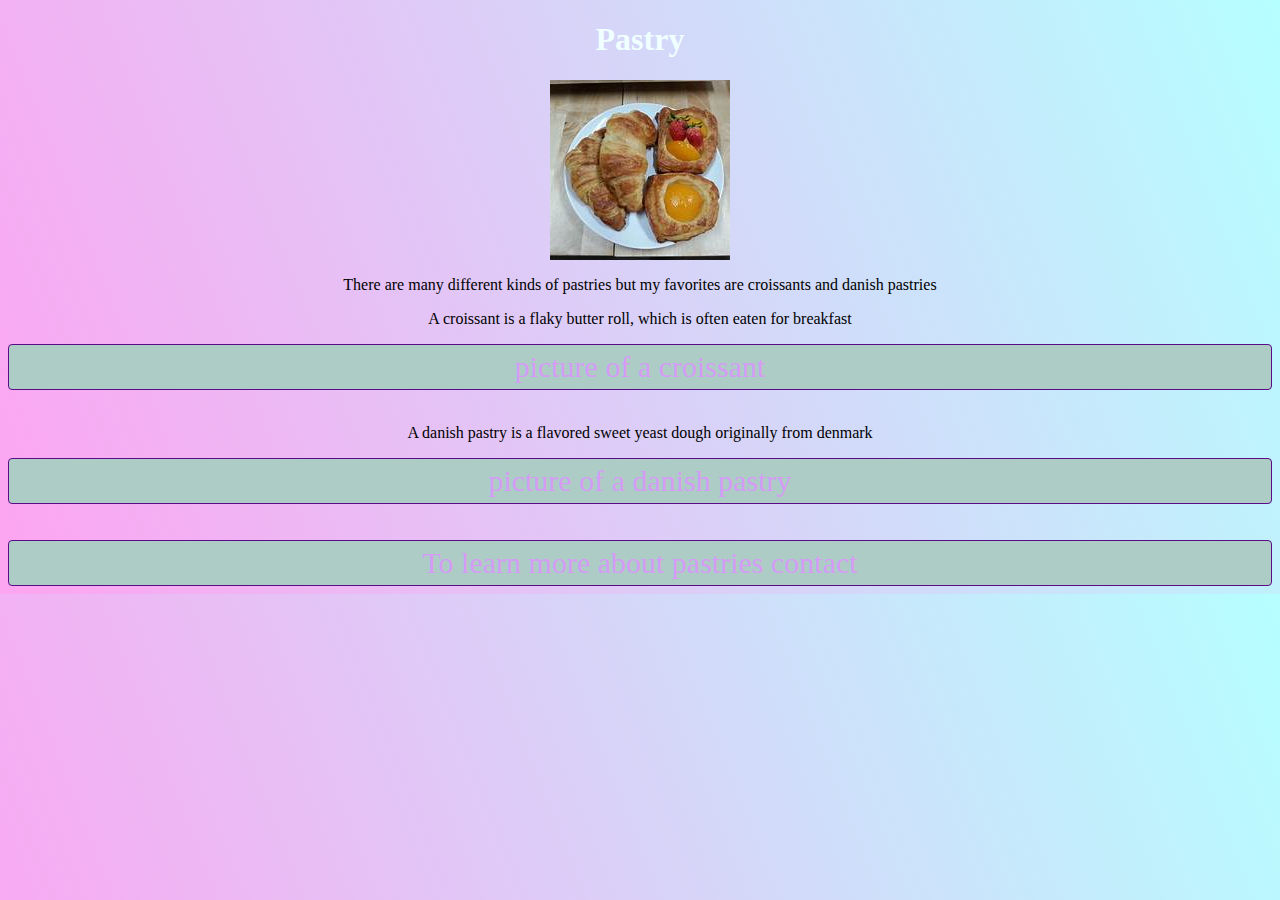
<file: index.html>
<!DOCTYPE html>
<html lang="en">
  <head>
    <meta charset="UTF-8" />
    <meta name="viewport" content="Breakfast pastries tells you the difference between danish pastries and croissants" />
    <link rel="stylesheet" href="src/styles.css">
    <title>Breakfast Pastries</title>
  </head>
  <body>
    <h1>Pastry</h1>
    <img src="images/pastry.jpg" />
    <p>There are many different kinds of pastries but my favorites are croissants and danish pastries</p>
    <p>A croissant is a flaky butter roll, which is often eaten for breakfast</p>
    <a href="photo.html#croissant">picture of a croissant</a>
    </br>
    <p>A danish pastry is a flavored sweet yeast dough originally from denmark</p>
    <a href="photo.html#danish">picture of a danish pastry</a>
    </br>
    </br>
    <a href="contact.html">To learn more about pastries contact</a>
  </body>
</html>
</file>
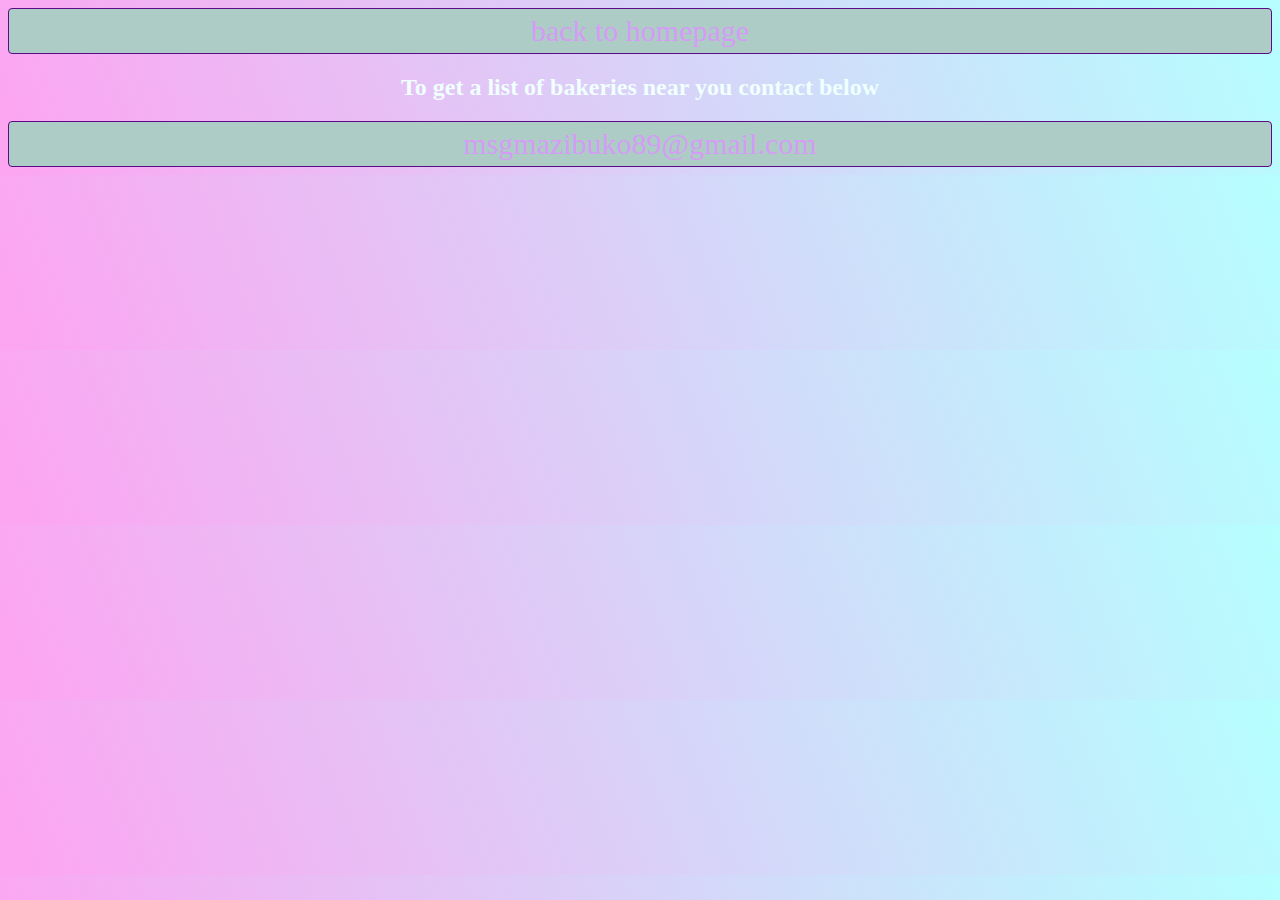
<file: contact.html>
<!DOCTYPE html>
<html lang="en">
  <head>
    <meta charset="UTF-8" />
    <meta name="viewport" content="width=device-width, initial-scale=1.0" />
    <link rel="stylesheet" href="src/styles.css" />
    <title>Document</title>
  </head>
  <body>
    <a href="index.html">back to homepage</a>
    <h2>To get a list of bakeries near you contact below</h2>
    <a href="mailto:msgmazibuko89@gmail.com">msgmazibuko89@gmail.com</a>
  </body>
</html>
</file>
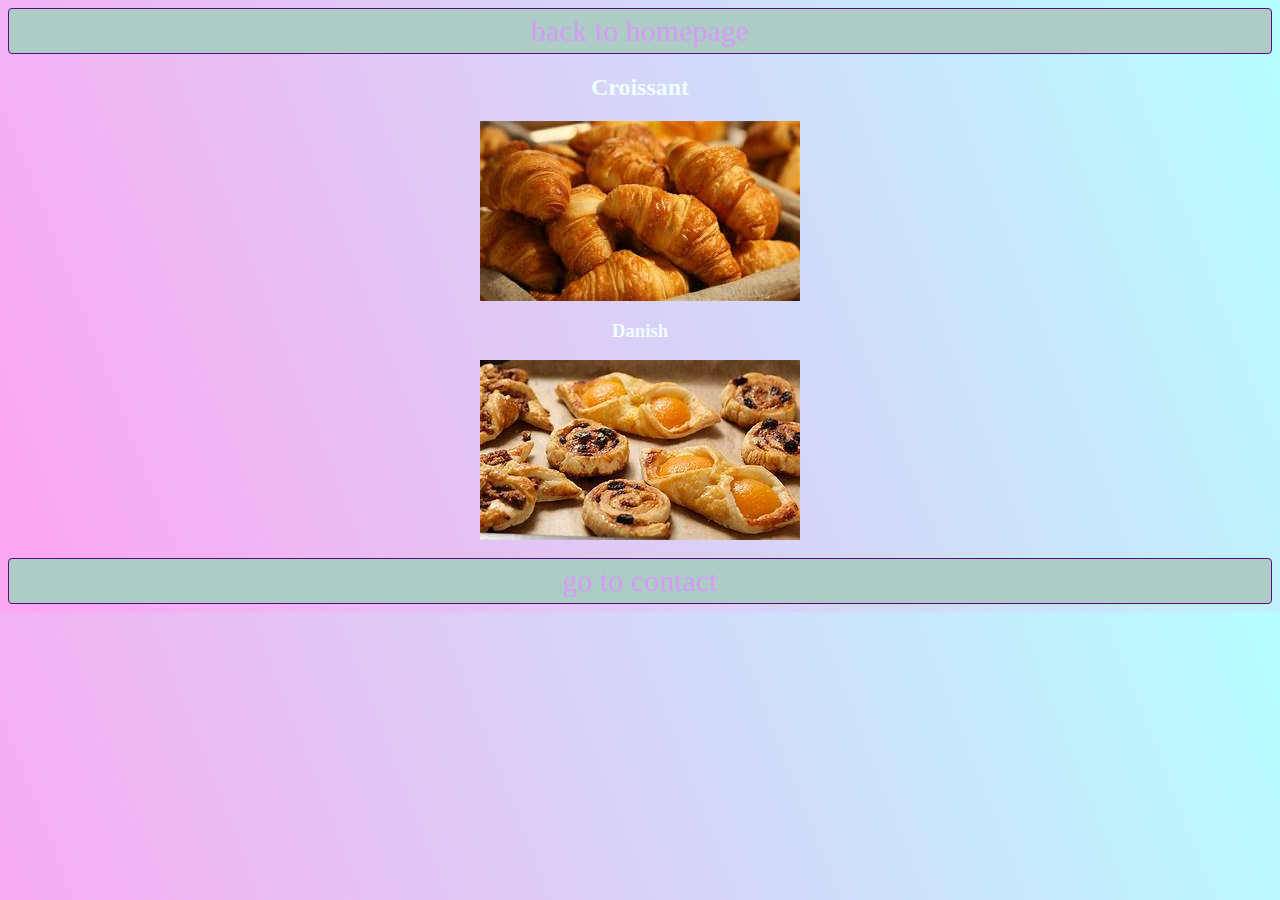
<file: photo.html>
<!DOCTYPE html>
<html lang="en">
  <head>
    <meta charset="UTF-8" />
    <meta name="viewport" content="width=device-width, initial-scale=1.0" />
    <link rel="stylesheet" href="src/styles.css">
    <title>Document</title>
  </head>
  <body>
    <a href="index.html">back to homepage</a>
    <h2>Croissant</h2>
    <img
      src="images/croissant.jpg"
    />
    <h3>Danish</h3>
    <img
      src="images/danish.jpg"
    /></br>
    <a href="contact.html">go to contact</a>
  </body>
</html>
</file>
<file: src/styles.css>
:root {
  --primary-color: #d59bf6;
  --secondary-color: #8ef6e4;
  --border: 1px solid #5a0c87;
}
body {
  background: linear-gradient(
    68.6deg,
    rgb(252, 165, 241) 1.8%,
    rgb(181, 255, 255) 100.5%
  );
}
h1,
h2,
h3 {
  color: azure;
  text-align: center;
}
p {
  color: black;
  text-align: center;
}
a {
  color: var(--primary-color);
  font-size: 30px;
  text-decoration: none;
  display: block;
  text-align: center;
  border: var(--border);
  background-color: #aeccc6;
  border-radius: 4px;
  padding: 5px 5px;
}
a:hover {
  color: #5a0c87;
  background-color: #118a7e;
}
img {
  display: block;
  margin: auto;
}
</file>
